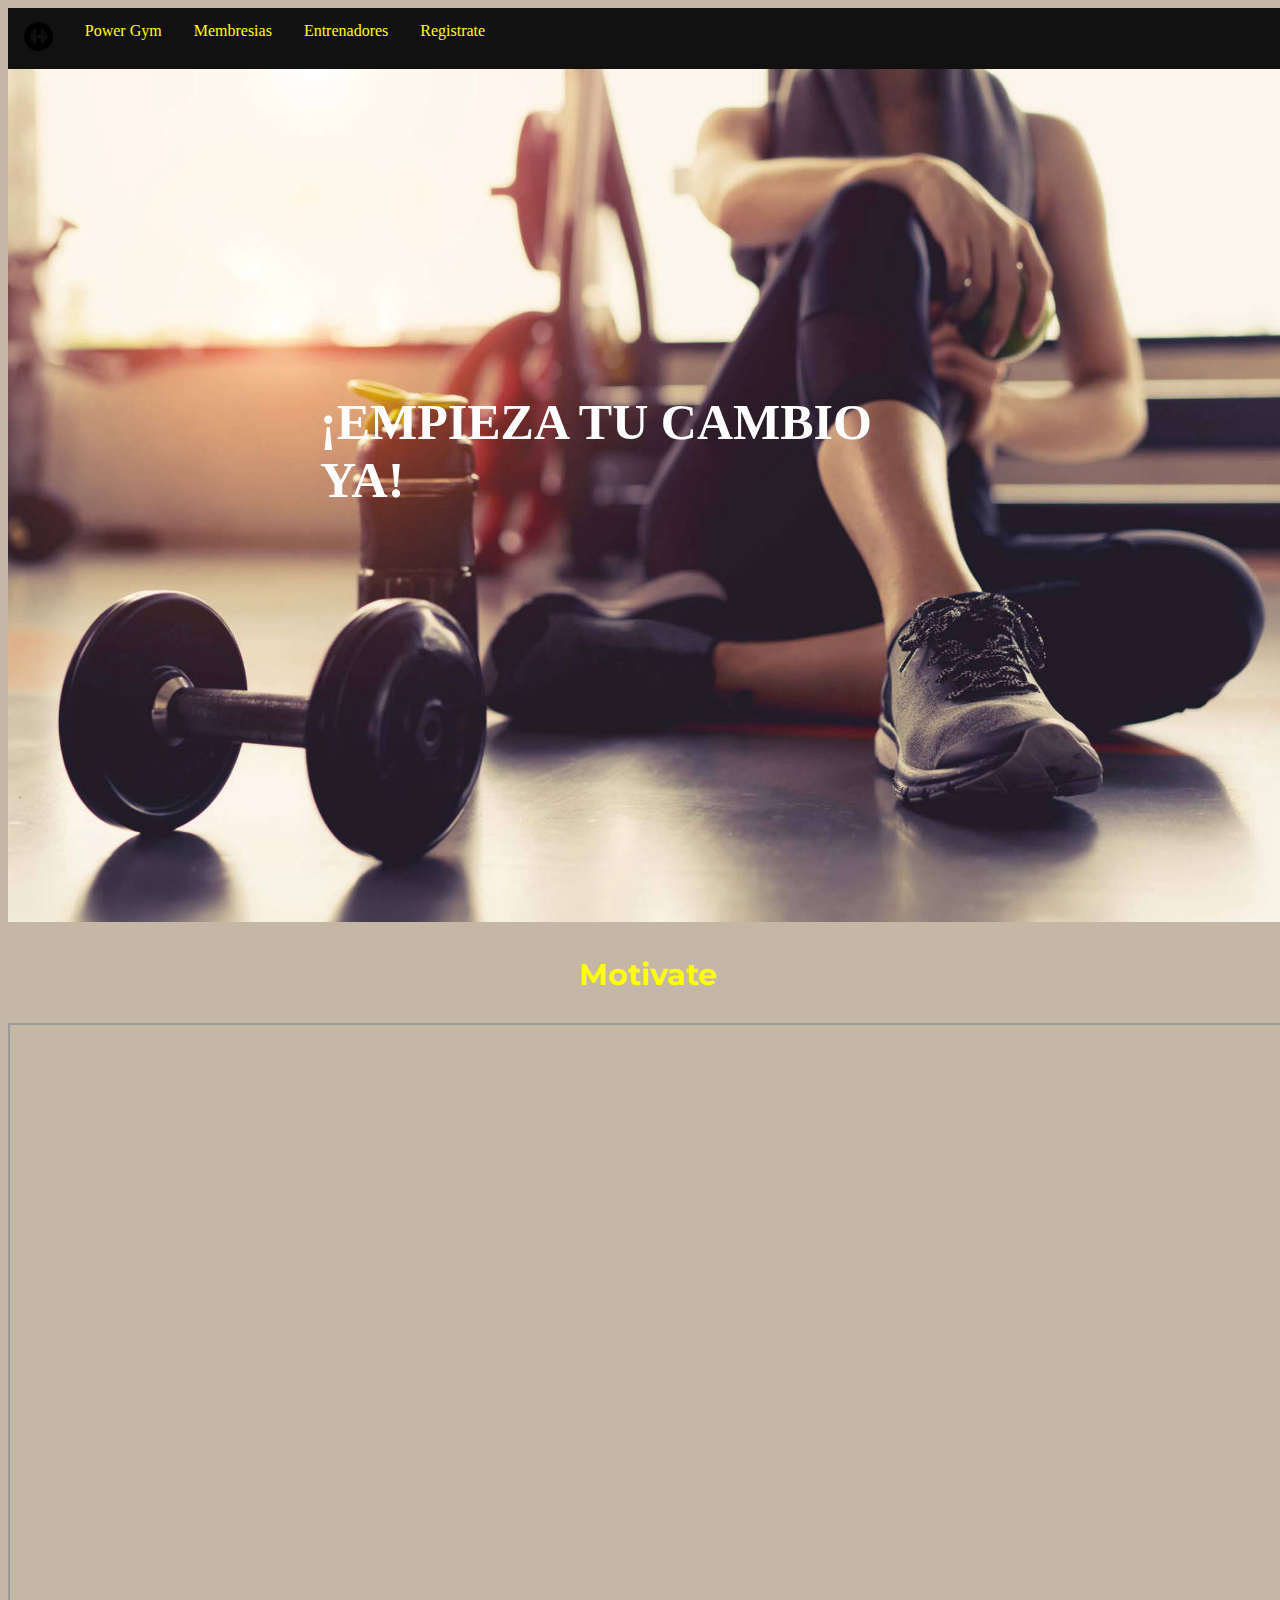
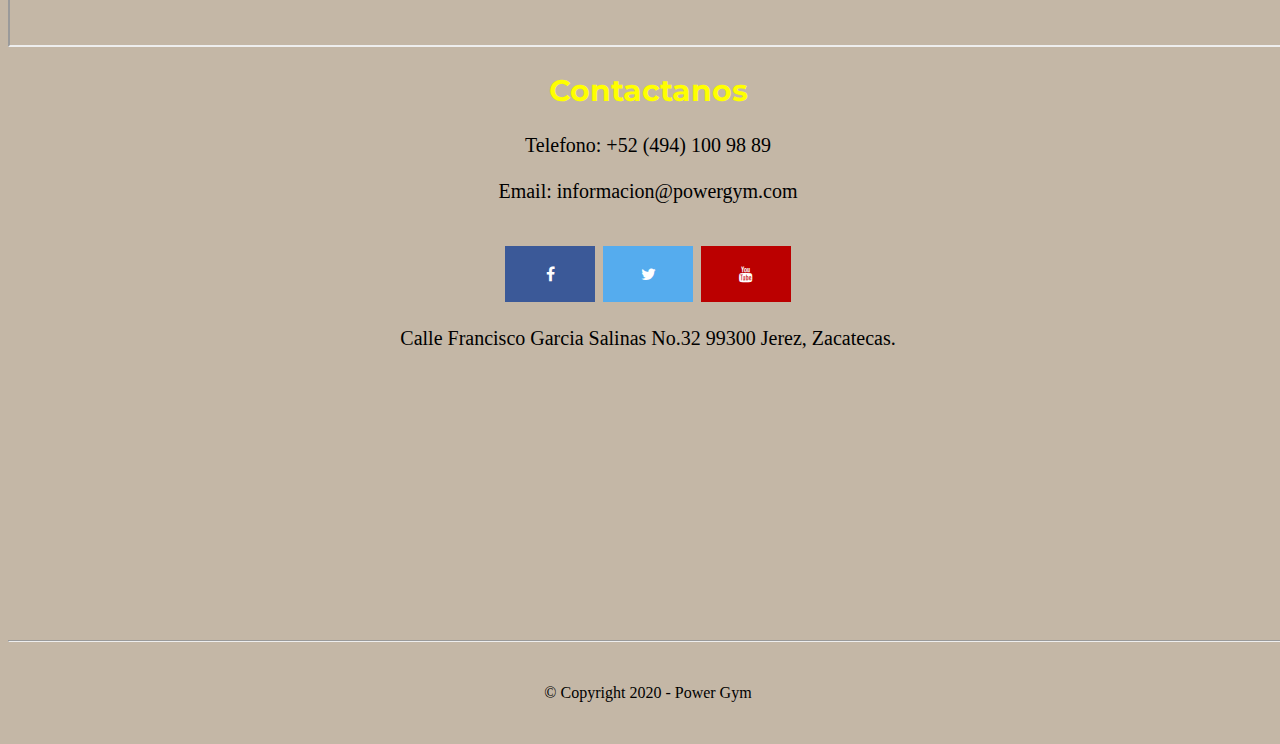
<file: index.html>
<!DOCTYPE html>
<html lang="en">

<head>
    <meta charset="utf-8" />
    <meta name="viewport" content="width=device-width, initial-scale=1.0" />
        <link rel="stylesheet" href="https://maxcdn.bootstrapcdn.com/bootstrap/4.0.0-beta/css/bootstrap.min.css" integrity="sha384-/Y6pD6FV/Vv2HJnA6t+vslU6fwYXjCFtcEpHbNJ0lyAFsXTsjBbfaDjzALeQsN6M" crossorigin="anonymous">

    <title>Gym Power</title>
    <link rel="stylesheet" href="assets/css/index.css">
    <link href="https://fonts.googleapis.com/css2?family=Montserrat:ital,wght@1,100&display=swap" rel="stylesheet">
    <link rel="stylesheet" href="https://cdnjs.cloudflare.com/ajax/libs/font-awesome/4.7.0/css/font-awesome.min.css">
    
    
</head>

<body class="contenedor">
    <header>
        <nav>
            <ul>
                <li><a href="index.html">
                        <img src="assets/images/gym-icon.png" alt="" style="height: 1.8rem;" /></a></li>

                <li><a href="index.html">Power Gym</a></li>
                <li><a href="membresias.html">Membresias</a></li>
                <li><a href="entrenadores.html">Entrenadores</a></li>
                <li><a href="registro.php">Registrate</a></li>
            </ul>
        </nav>
    </header>
    <section class="section_empieza-tu-cambio">

        <img src="assets\images\bigstock.jpg" class="imagen_inicio" />

        <div class="contenedor_inicio">
            <h1 class="subtitulo_contenedor">¡EMPIEZA TU CAMBIO YA!</h1>
        </div>

    </section>
    <section class="section_motivate">
        <h3 class="new_section">Motivate</h3>
        <iframe align="center" src="https://www.youtube.com/embed/FWmqQNQ9tWE" width="100%" height="620"></iframe>
    </section>
    
    <section class="section_informacion">
        <div class="contenedor_contactanos">
            <h2 class="new_section">Contactanos</h2>
<!--            <img src="assets/images/images.jpg" class="imagen_contactanos" />-->
            <p>
                Telefono: +52 (494) 100 98 89 <br /><br />
                Email: informacion@powergym.com
            </p>
            <br />
            <a href="https://www.facebook.com/" class="fa fa-facebook"></a>
            <a href="https://www.twitter.com/" class="fa fa-twitter"></a>
            <a href="https://www.youtube.com/" class="fa fa-youtube"></a>
            <br />
        </div>
        <div>
            <p>
                Calle Francisco Garcia Salinas No.32 99300 Jerez, Zacatecas.
            </p>
            <div class="col-12 col-md-6 col-lg-12">
                <div >
                    <iframe frameborder="0" style="border:0" src="https://www.google.com/maps/embed/v1/place?key=AIzaSyA0Dx_boXQiwvdz8sJHoYeZNVTdoWONYkU&amp;q=place_id:ChIJGVMdA_zvgoYRE2JRse615b4" allowfullscreen="" class="google-map"></iframe>
                </div>
            </div>
            <br />
            <br /><br /><br /><br /><br />
        </div>
    </section>
    <hr />
    <footer>
        <br />
        <p align="center">&copy; Copyright 2020 - Power Gym</p>
        <br />
    </footer>
</body>

</html>
</file>
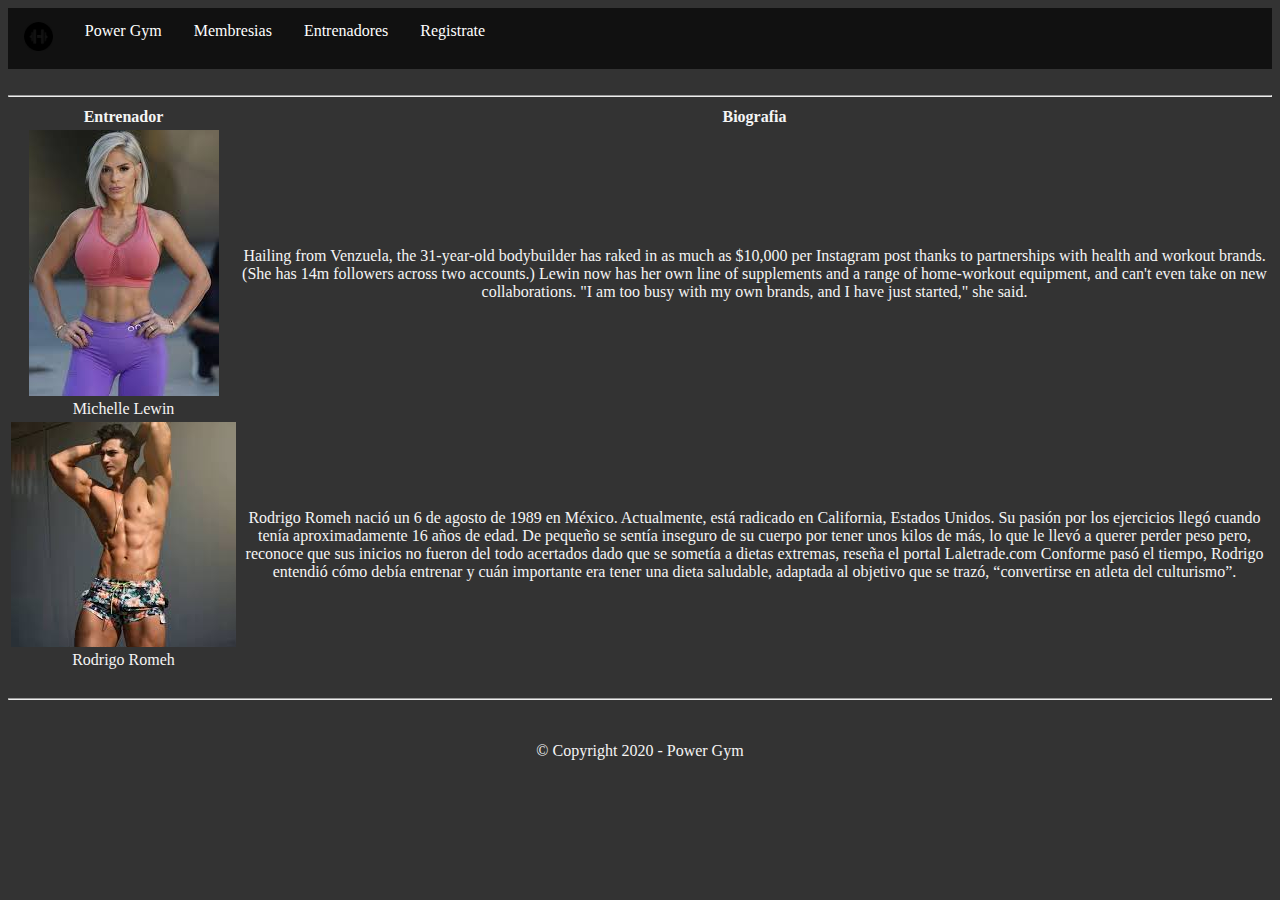
<file: entrenadores.html>
<!DOCTYPE html>
<html lang="">
    <head>
        <meta charset="utf-8" />
        <meta name="viewport" content="width=device-width, initial-scale=1.0" />
            <link rel="stylesheet" href="https://maxcdn.bootstrapcdn.com/bootstrap/4.0.0-beta/css/bootstrap.min.css" integrity="sha384-/Y6pD6FV/Vv2HJnA6t+vslU6fwYXjCFtcEpHbNJ0lyAFsXTsjBbfaDjzALeQsN6M" crossorigin="anonymous">

        <title>Entrenadores</title>
        <link rel="stylesheet" href="assets/css/membresias.css">
    </head>

    <body>
        <header>
               <nav>
               <ul>
                <li><a href="index.html">
                        <img src="assets/images/gym-icon.png" alt="" style="height: 1.8rem;" /></a></li>

                <li><a href="index.html">Power Gym</a></li>
                <li><a href="membresias.html">Membresias</a></li>
                <li><a href="entrenadores.html">Entrenadores</a></li>
                <li><a href="registro.php">Registrate</a></li>
            </ul>
            </nav>
        </header>
        <br />

        <section class="section_entrenadores">
            <table style="width:100%">
                <tr>
                    <th>Entrenador</th>
                    <th>Biografia</th>
                </tr>
                <tr>
                    <td align="center">
                        <img src="assets/images/michelleLewin.jpg" alt="" />
                        <br />
                        Michelle Lewin
                    </td>
                    <td align="center">
                        Hailing from Venzuela, the 31-year-old bodybuilder has
                        raked in as much as $10,000 per Instagram post thanks to
                        partnerships with health and workout brands. (She has
                        14m followers across two accounts.) Lewin now has her
                        own line of supplements and a range of home-workout
                        equipment, and can't even take on new collaborations. "I
                        am too busy with my own brands, and I have just
                        started," she said.
                    </td>
                </tr>

                <hr />

                <tr>
                    <td align="center">
                        <img src="assets/images/rodrigoRomeh.jpg" alt="" />
                        <br />
                        Rodrigo Romeh
                    </td>
                    <td align="center">
                        Rodrigo Romeh nació un 6 de agosto de 1989 en México.
                        Actualmente, está radicado en California, Estados
                        Unidos. Su pasión por los ejercicios llegó cuando tenía
                        aproximadamente 16 años de edad. De pequeño se sentía
                        inseguro de su cuerpo por tener unos kilos de más, lo
                        que le llevó a querer perder peso pero, reconoce que sus
                        inicios no fueron del todo acertados dado que se sometía
                        a dietas extremas, reseña el portal Laletrade.com
                        Conforme pasó el tiempo, Rodrigo entendió cómo debía
                        entrenar y cuán importante era tener una dieta
                        saludable, adaptada al objetivo que se trazó,
                        “convertirse en atleta del culturismo”.
                    </td>
                </tr>
            </table>
        </section>
        <br />

        <hr />
        <footer>
            <br />
            <p align="center">&copy; Copyright 2020 - Power Gym</p>
            <br />
        </footer>
    </body>
</html>
</file>
<file: assets/css/index.css>
body {
    background: #c4b7a6;
    width: 100%;
}
ul {
  list-style-type: none;
  margin: 0;
  padding: 0;
  overflow: hidden;
  background-color: #111;
}

li {
  float: left;
}

li a {
  display: block;
  color: white;
  padding: 14px 16px;
  text-decoration: none;
}

ul li a{
  font-family: serif;
  color: yellow;
  text-align: right !important;
}

.imagen_inicio{
  width: 100%;
  height: auto;
}

.imagen_contactanos{
  width:100%;
  height:650;
}
.contenedor_inicio {
  position: absolute;
  top: 50%;
  left: 50%;
  transform: translate(-50%, -50%);
}
.subtitulo_contenedor {
  color: white;
  top: 50%;
  left: 50%;
  font-family: serif;
  font-size: 50px;
}

.new_section {
  text-align: center;
  color: yellow;
  font-family: 'Montserrat', sans-serif;
  font-size: 30px;  
}

.section_informacion p{
 text-align: center;
    font-family: serif;
  font-size: 20px;
}

.fa {
  padding: 20px;
  font-size: 30px;
  width: 50px;
  text-align: center;
  text-decoration: none;
  margin: 5px 2px;
}

.fa:hover {
    opacity: 0.7;
}

.fa-facebook {
  background: #3B5998;
  color: white;
}

.fa-twitter {
  background: #55ACEE;
  color: white;
}

.fa-youtube {
  background: #bb0000;
  color: white;
}

.section_informacion, a , iframe{
     text-align: center;

}

google-map{
  width:300px !important;
  height:100% !important;
}

@media (max-width:768px ){
h1 {
  font-size: 10px;
    margin-top: -3rem;

}
}
</file>
<file: assets/css/membresias.css>
body {
    background: #333;
     color: whitesmoke !important;

}
ul {
  list-style-type: none;
  margin: 0;
  padding: 0;
  overflow: hidden;
  background-color: #111;
}

li {
  float: left;
}

li a {
  display: block;
  color: white !important;
  padding: 14px 16px;
  text-decoration: none;
}

ul li a{
  font-family: serif;
  color: yellow;
  text-align: right !important;
}

.span_titulo{
  color: yellow;
  font-family: serif;
  font-size: 40px;
  text-align: center;
}
.label {

}
.section_form{
    margin-left: 20px !important;
}
.div_form{
        margin-left: 20px !important;

}
.table_section{
  background-color: aliceblue;
}
</file>
